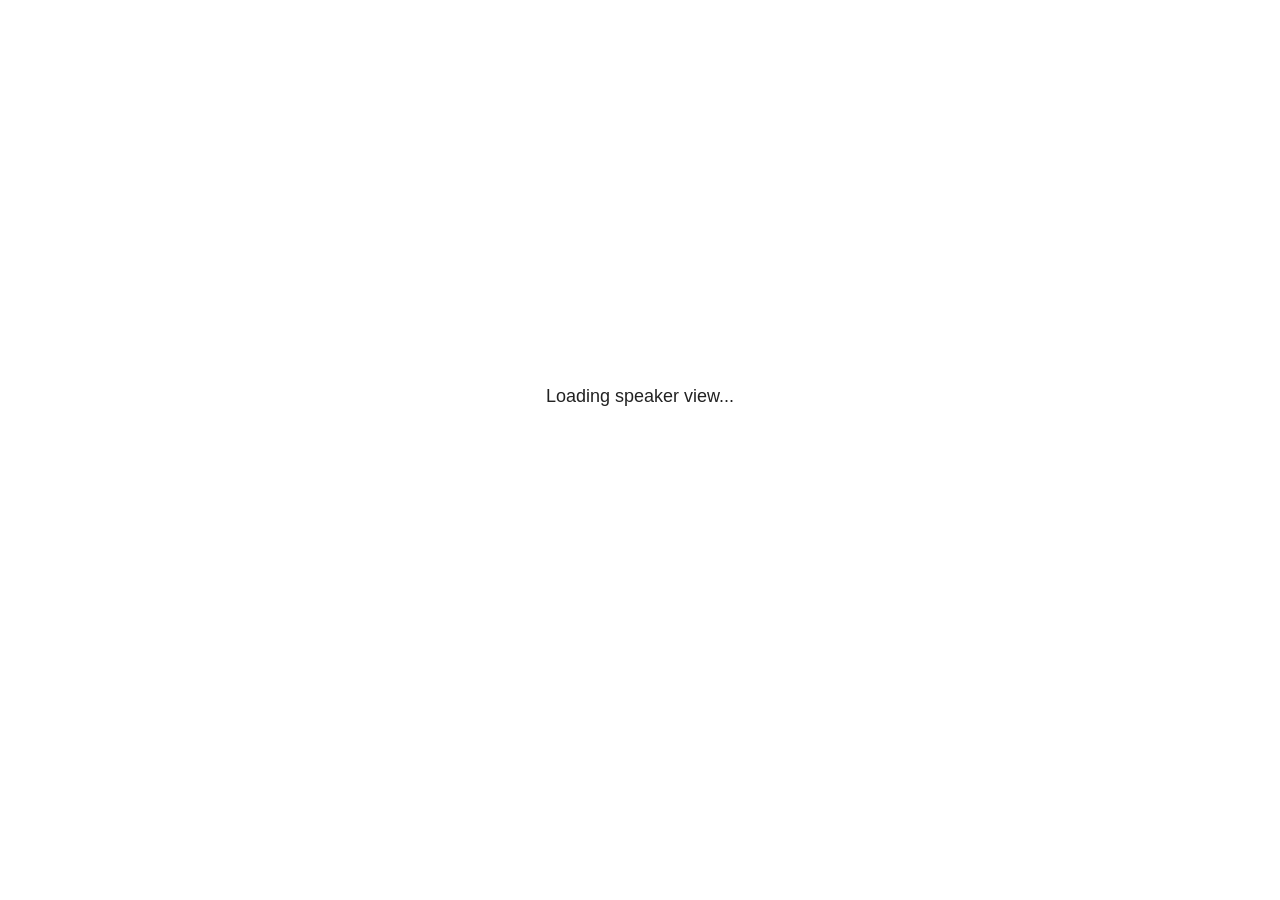
<file: presentacion/presentacion_raw_files/libs/revealjs/plugin/notes/speaker-view.html>
<html lang="en">
	<head>
		<meta charset="utf-8">

		<title>reveal.js - Speaker View</title>

		<style>
			body {
				font-family: Helvetica;
				font-size: 18px;
			}

			#current-slide,
			#upcoming-slide,
			#speaker-controls {
				padding: 6px;
				box-sizing: border-box;
				-moz-box-sizing: border-box;
			}

			#current-slide iframe,
			#upcoming-slide iframe {
				width: 100%;
				height: 100%;
				border: 1px solid #ddd;
			}

			#current-slide .label,
			#upcoming-slide .label {
				position: absolute;
				top: 10px;
				left: 10px;
				z-index: 2;
			}

			#connection-status {
				position: absolute;
				top: 0;
				left: 0;
				width: 100%;
				height: 100%;
				z-index: 20;
				padding: 30% 20% 20% 20%;
				font-size: 18px;
				color: #222;
				background: #fff;
				text-align: center;
				box-sizing: border-box;
				line-height: 1.4;
			}

			.overlay-element {
				height: 34px;
				line-height: 34px;
				padding: 0 10px;
				text-shadow: none;
				background: rgba( 220, 220, 220, 0.8 );
				color: #222;
				font-size: 14px;
			}

			.overlay-element.interactive:hover {
				background: rgba( 220, 220, 220, 1 );
			}

			#current-slide {
				position: absolute;
				width: 60%;
				height: 100%;
				top: 0;
				left: 0;
				padding-right: 0;
			}

			#upcoming-slide {
				position: absolute;
				width: 40%;
				height: 40%;
				right: 0;
				top: 0;
			}

			/* Speaker controls */
			#speaker-controls {
				position: absolute;
				top: 40%;
				right: 0;
				width: 40%;
				height: 60%;
				overflow: auto;
				font-size: 18px;
			}

				.speaker-controls-time.hidden,
				.speaker-controls-notes.hidden {
					display: none;
				}

				.speaker-controls-time .label,
				.speaker-controls-pace .label,
				.speaker-controls-notes .label {
					text-transform: uppercase;
					font-weight: normal;
					font-size: 0.66em;
					color: #666;
					margin: 0;
				}

				.speaker-controls-time, .speaker-controls-pace {
					border-bottom: 1px solid rgba( 200, 200, 200, 0.5 );
					margin-bottom: 10px;
					padding: 10px 16px;
					padding-bottom: 20px;
					cursor: pointer;
				}

				.speaker-controls-time .reset-button {
					opacity: 0;
					float: right;
					color: #666;
					text-decoration: none;
				}
				.speaker-controls-time:hover .reset-button {
					opacity: 1;
				}

				.speaker-controls-time .timer,
				.speaker-controls-time .clock {
					width: 50%;
				}

				.speaker-controls-time .timer,
				.speaker-controls-time .clock,
				.speaker-controls-time .pacing .hours-value,
				.speaker-controls-time .pacing .minutes-value,
				.speaker-controls-time .pacing .seconds-value {
					font-size: 1.9em;
				}

				.speaker-controls-time .timer {
					float: left;
				}

				.speaker-controls-time .clock {
					float: right;
					text-align: right;
				}

				.speaker-controls-time span.mute {
					opacity: 0.3;
				}

				.speaker-controls-time .pacing-title {
					margin-top: 5px;
				}

				.speaker-controls-time .pacing.ahead {
					color: blue;
				}

				.speaker-controls-time .pacing.on-track {
					color: green;
				}

				.speaker-controls-time .pacing.behind {
					color: red;
				}

				.speaker-controls-notes {
					padding: 10px 16px;
				}

				.speaker-controls-notes .value {
					margin-top: 5px;
					line-height: 1.4;
					font-size: 1.2em;
				}

			/* Layout selector */
			#speaker-layout {
				position: absolute;
				top: 10px;
				right: 10px;
				color: #222;
				z-index: 10;
			}
				#speaker-layout select {
					position: absolute;
					width: 100%;
					height: 100%;
					top: 0;
					left: 0;
					border: 0;
					box-shadow: 0;
					cursor: pointer;
					opacity: 0;

					font-size: 1em;
					background-color: transparent;

					-moz-appearance: none;
					-webkit-appearance: none;
					-webkit-tap-highlight-color: rgba(0, 0, 0, 0);
				}

				#speaker-layout select:focus {
					outline: none;
					box-shadow: none;
				}

			.clear {
				clear: both;
			}

			/* Speaker layout: Wide */
			body[data-speaker-layout="wide"] #current-slide,
			body[data-speaker-layout="wide"] #upcoming-slide {
				width: 50%;
				height: 45%;
				padding: 6px;
			}

			body[data-speaker-layout="wide"] #current-slide {
				top: 0;
				left: 0;
			}

			body[data-speaker-layout="wide"] #upcoming-slide {
				top: 0;
				left: 50%;
			}

			body[data-speaker-layout="wide"] #speaker-controls {
				top: 45%;
				left: 0;
				width: 100%;
				height: 50%;
				font-size: 1.25em;
			}

			/* Speaker layout: Tall */
			body[data-speaker-layout="tall"] #current-slide,
			body[data-speaker-layout="tall"] #upcoming-slide {
				width: 45%;
				height: 50%;
				padding: 6px;
			}

			body[data-speaker-layout="tall"] #current-slide {
				top: 0;
				left: 0;
			}

			body[data-speaker-layout="tall"] #upcoming-slide {
				top: 50%;
				left: 0;
			}

			body[data-speaker-layout="tall"] #speaker-controls {
				padding-top: 40px;
				top: 0;
				left: 45%;
				width: 55%;
				height: 100%;
				font-size: 1.25em;
			}

			/* Speaker layout: Notes only */
			body[data-speaker-layout="notes-only"] #current-slide,
			body[data-speaker-layout="notes-only"] #upcoming-slide {
				display: none;
			}

			body[data-speaker-layout="notes-only"] #speaker-controls {
				padding-top: 40px;
				top: 0;
				left: 0;
				width: 100%;
				height: 100%;
				font-size: 1.25em;
			}

			@media screen and (max-width: 1080px) {
				body[data-speaker-layout="default"] #speaker-controls {
					font-size: 16px;
				}
			}

			@media screen and (max-width: 900px) {
				body[data-speaker-layout="default"] #speaker-controls {
					font-size: 14px;
				}
			}

			@media screen and (max-width: 800px) {
				body[data-speaker-layout="default"] #speaker-controls {
					font-size: 12px;
				}
			}

		</style>
	</head>

	<body>

		<div id="connection-status">Loading speaker view...</div>

		<div id="current-slide"></div>
		<div id="upcoming-slide"><span class="overlay-element label">Upcoming</span></div>
		<div id="speaker-controls">
			<div class="speaker-controls-time">
				<h4 class="label">Time <span class="reset-button">Click to Reset</span></h4>
				<div class="clock">
					<span class="clock-value">0:00 AM</span>
				</div>
				<div class="timer">
					<span class="hours-value">00</span><span class="minutes-value">:00</span><span class="seconds-value">:00</span>
				</div>
				<div class="clear"></div>

				<h4 class="label pacing-title" style="display: none">Pacing – Time to finish current slide</h4>
				<div class="pacing" style="display: none">
					<span class="hours-value">00</span><span class="minutes-value">:00</span><span class="seconds-value">:00</span>
				</div>
			</div>

			<div class="speaker-controls-notes hidden">
				<h4 class="label">Notes</h4>
				<div class="value"></div>
			</div>
		</div>
		<div id="speaker-layout" class="overlay-element interactive">
			<span class="speaker-layout-label"></span>
			<select class="speaker-layout-dropdown"></select>
		</div>

		<script>

			(function() {

				var notes,
					notesValue,
					currentState,
					currentSlide,
					upcomingSlide,
					layoutLabel,
					layoutDropdown,
					pendingCalls = {},
					lastRevealApiCallId = 0,
					connected = false;

				var SPEAKER_LAYOUTS = {
					'default': 'Default',
					'wide': 'Wide',
					'tall': 'Tall',
					'notes-only': 'Notes only'
				};

				setupLayout();

				var connectionStatus = document.querySelector( '#connection-status' );
				var connectionTimeout = setTimeout( function() {
					connectionStatus.innerHTML = 'Error connecting to main window.<br>Please try closing and reopening the speaker view.';
				}, 5000 );

				window.addEventListener( 'message', function( event ) {

					clearTimeout( connectionTimeout );
					connectionStatus.style.display = 'none';

					var data = JSON.parse( event.data );

					// The overview mode is only useful to the reveal.js instance
					// where navigation occurs so we don't sync it
					if( data.state ) delete data.state.overview;

					// Messages sent by the notes plugin inside of the main window
					if( data && data.namespace === 'reveal-notes' ) {
						if( data.type === 'connect' ) {
							handleConnectMessage( data );
						}
						else if( data.type === 'state' ) {
							handleStateMessage( data );
						}
						else if( data.type === 'return' ) {
							pendingCalls[data.callId](data.result);
							delete pendingCalls[data.callId];
						}
					}
					// Messages sent by the reveal.js inside of the current slide preview
					else if( data && data.namespace === 'reveal' ) {
						if( /ready/.test( data.eventName ) ) {
							// Send a message back to notify that the handshake is complete
							window.opener.postMessage( JSON.stringify({ namespace: 'reveal-notes', type: 'connected'} ), '*' );
						}
						else if( /slidechanged|fragmentshown|fragmenthidden|paused|resumed/.test( data.eventName ) && currentState !== JSON.stringify( data.state ) ) {

							window.opener.postMessage( JSON.stringify({ method: 'setState', args: [ data.state ]} ), '*' );

						}
					}

				} );

				/**
				 * Asynchronously calls the Reveal.js API of the main frame.
				 */
				function callRevealApi( methodName, methodArguments, callback ) {

					var callId = ++lastRevealApiCallId;
					pendingCalls[callId] = callback;
					window.opener.postMessage( JSON.stringify( {
						namespace: 'reveal-notes',
						type: 'call',
						callId: callId,
						methodName: methodName,
						arguments: methodArguments
					} ), '*' );

				}

				/**
				 * Called when the main window is trying to establish a
				 * connection.
				 */
				function handleConnectMessage( data ) {

					if( connected === false ) {
						connected = true;

						setupIframes( data );
						setupKeyboard();
						setupNotes();
						setupTimer();
					}

				}

				/**
				 * Called when the main window sends an updated state.
				 */
				function handleStateMessage( data ) {

					// Store the most recently set state to avoid circular loops
					// applying the same state
					currentState = JSON.stringify( data.state );

					// No need for updating the notes in case of fragment changes
					if ( data.notes ) {
						notes.classList.remove( 'hidden' );
						notesValue.style.whiteSpace = data.whitespace;
						if( data.markdown ) {
							notesValue.innerHTML = marked( data.notes );
						}
						else {
							notesValue.innerHTML = data.notes;
						}
					}
					else {
						notes.classList.add( 'hidden' );
					}

					// Update the note slides
					currentSlide.contentWindow.postMessage( JSON.stringify({ method: 'setState', args: [ data.state ] }), '*' );
					upcomingSlide.contentWindow.postMessage( JSON.stringify({ method: 'setState', args: [ data.state ] }), '*' );
					upcomingSlide.contentWindow.postMessage( JSON.stringify({ method: 'next' }), '*' );

				}

				// Limit to max one state update per X ms
				handleStateMessage = debounce( handleStateMessage, 200 );

				/**
				 * Forward keyboard events to the current slide window.
				 * This enables keyboard events to work even if focus
				 * isn't set on the current slide iframe.
				 *
				 * Block F5 default handling, it reloads and disconnects
				 * the speaker notes window.
				 */
				function setupKeyboard() {

					document.addEventListener( 'keydown', function( event ) {
						if( event.keyCode === 116 || ( event.metaKey && event.keyCode === 82 ) ) {
							event.preventDefault();
							return false;
						}
						currentSlide.contentWindow.postMessage( JSON.stringify({ method: 'triggerKey', args: [ event.keyCode ] }), '*' );
					} );

				}

				/**
				 * Creates the preview iframes.
				 */
				function setupIframes( data ) {

					var params = [
						'receiver',
						'progress=false',
						'history=false',
						'transition=none',
						'autoSlide=0',
						'backgroundTransition=none'
					].join( '&' );

					var urlSeparator = /\?/.test(data.url) ? '&' : '?';
					var hash = '#/' + data.state.indexh + '/' + data.state.indexv;
					var currentURL = data.url + urlSeparator + params + '&postMessageEvents=true' + hash;
					var upcomingURL = data.url + urlSeparator + params + '&controls=false' + hash;

					currentSlide = document.createElement( 'iframe' );
					currentSlide.setAttribute( 'width', 1280 );
					currentSlide.setAttribute( 'height', 1024 );
					currentSlide.setAttribute( 'src', currentURL );
					document.querySelector( '#current-slide' ).appendChild( currentSlide );

					upcomingSlide = document.createElement( 'iframe' );
					upcomingSlide.setAttribute( 'width', 640 );
					upcomingSlide.setAttribute( 'height', 512 );
					upcomingSlide.setAttribute( 'src', upcomingURL );
					document.querySelector( '#upcoming-slide' ).appendChild( upcomingSlide );

				}

				/**
				 * Setup the notes UI.
				 */
				function setupNotes() {

					notes = document.querySelector( '.speaker-controls-notes' );
					notesValue = document.querySelector( '.speaker-controls-notes .value' );

				}

				function getTimings( callback ) {

					callRevealApi( 'getSlidesAttributes', [], function ( slideAttributes ) {
						callRevealApi( 'getConfig', [], function ( config ) {
							var totalTime = config.totalTime;
							var minTimePerSlide = config.minimumTimePerSlide || 0;
							var defaultTiming = config.defaultTiming;
							if ((defaultTiming == null) && (totalTime == null)) {
								callback(null);
								return;
							}
							// Setting totalTime overrides defaultTiming
							if (totalTime) {
								defaultTiming = 0;
							}
							var timings = [];
							for ( var i in slideAttributes ) {
								var slide = slideAttributes[ i ];
								var timing = defaultTiming;
								if( slide.hasOwnProperty( 'data-timing' )) {
									var t = slide[ 'data-timing' ];
									timing = parseInt(t);
									if( isNaN(timing) ) {
										console.warn("Could not parse timing '" + t + "' of slide " + i + "; using default of " + defaultTiming);
										timing = defaultTiming;
									}
								}
								timings.push(timing);
							}
							if ( totalTime ) {
								// After we've allocated time to individual slides, we summarize it and
								// subtract it from the total time
								var remainingTime = totalTime - timings.reduce( function(a, b) { return a + b; }, 0 );
								// The remaining time is divided by the number of slides that have 0 seconds
								// allocated at the moment, giving the average time-per-slide on the remaining slides
								var remainingSlides = (timings.filter( function(x) { return x == 0 }) ).length
								var timePerSlide = Math.round( remainingTime / remainingSlides, 0 )
								// And now we replace every zero-value timing with that average
								timings = timings.map( function(x) { return (x==0 ? timePerSlide : x) } );
							}
							var slidesUnderMinimum = timings.filter( function(x) { return (x < minTimePerSlide) } ).length
							if ( slidesUnderMinimum ) {
								message = "The pacing time for " + slidesUnderMinimum + " slide(s) is under the configured minimum of " + minTimePerSlide + " seconds. Check the data-timing attribute on individual slides, or consider increasing the totalTime or minimumTimePerSlide configuration options (or removing some slides).";
								alert(message);
							}
							callback( timings );
						} );
					} );

				}

				/**
				 * Return the number of seconds allocated for presenting
				 * all slides up to and including this one.
				 */
				function getTimeAllocated( timings, callback ) {

					callRevealApi( 'getSlidePastCount', [], function ( currentSlide ) {
						var allocated = 0;
						for (var i in timings.slice(0, currentSlide + 1)) {
							allocated += timings[i];
						}
						callback( allocated );
					} );

				}

				/**
				 * Create the timer and clock and start updating them
				 * at an interval.
				 */
				function setupTimer() {

					var start = new Date(),
					timeEl = document.querySelector( '.speaker-controls-time' ),
					clockEl = timeEl.querySelector( '.clock-value' ),
					hoursEl = timeEl.querySelector( '.hours-value' ),
					minutesEl = timeEl.querySelector( '.minutes-value' ),
					secondsEl = timeEl.querySelector( '.seconds-value' ),
					pacingTitleEl = timeEl.querySelector( '.pacing-title' ),
					pacingEl = timeEl.querySelector( '.pacing' ),
					pacingHoursEl = pacingEl.querySelector( '.hours-value' ),
					pacingMinutesEl = pacingEl.querySelector( '.minutes-value' ),
					pacingSecondsEl = pacingEl.querySelector( '.seconds-value' );

					var timings = null;
					getTimings( function ( _timings ) {

						timings = _timings;
						if (_timings !== null) {
							pacingTitleEl.style.removeProperty('display');
							pacingEl.style.removeProperty('display');
						}

						// Update once directly
						_updateTimer();

						// Then update every second
						setInterval( _updateTimer, 1000 );

					} );


					function _resetTimer() {

						if (timings == null) {
							start = new Date();
							_updateTimer();
						}
						else {
							// Reset timer to beginning of current slide
							getTimeAllocated( timings, function ( slideEndTimingSeconds ) {
								var slideEndTiming = slideEndTimingSeconds * 1000;
								callRevealApi( 'getSlidePastCount', [], function ( currentSlide ) {
									var currentSlideTiming = timings[currentSlide] * 1000;
									var previousSlidesTiming = slideEndTiming - currentSlideTiming;
									var now = new Date();
									start = new Date(now.getTime() - previousSlidesTiming);
									_updateTimer();
								} );
							} );
						}

					}

					timeEl.addEventListener( 'click', function() {
						_resetTimer();
						return false;
					} );

					function _displayTime( hrEl, minEl, secEl, time) {

						var sign = Math.sign(time) == -1 ? "-" : "";
						time = Math.abs(Math.round(time / 1000));
						var seconds = time % 60;
						var minutes = Math.floor( time / 60 ) % 60 ;
						var hours = Math.floor( time / ( 60 * 60 )) ;
						hrEl.innerHTML = sign + zeroPadInteger( hours );
						if (hours == 0) {
							hrEl.classList.add( 'mute' );
						}
						else {
							hrEl.classList.remove( 'mute' );
						}
						minEl.innerHTML = ':' + zeroPadInteger( minutes );
						if (hours == 0 && minutes == 0) {
							minEl.classList.add( 'mute' );
						}
						else {
							minEl.classList.remove( 'mute' );
						}
						secEl.innerHTML = ':' + zeroPadInteger( seconds );
					}

					function _updateTimer() {

						var diff, hours, minutes, seconds,
						now = new Date();

						diff = now.getTime() - start.getTime();

						clockEl.innerHTML = now.toLocaleTimeString( 'en-US', { hour12: true, hour: '2-digit', minute:'2-digit' } );
						_displayTime( hoursEl, minutesEl, secondsEl, diff );
						if (timings !== null) {
							_updatePacing(diff);
						}

					}

					function _updatePacing(diff) {

						getTimeAllocated( timings, function ( slideEndTimingSeconds ) {
							var slideEndTiming = slideEndTimingSeconds * 1000;

							callRevealApi( 'getSlidePastCount', [], function ( currentSlide ) {
								var currentSlideTiming = timings[currentSlide] * 1000;
								var timeLeftCurrentSlide = slideEndTiming - diff;
								if (timeLeftCurrentSlide < 0) {
									pacingEl.className = 'pacing behind';
								}
								else if (timeLeftCurrentSlide < currentSlideTiming) {
									pacingEl.className = 'pacing on-track';
								}
								else {
									pacingEl.className = 'pacing ahead';
								}
								_displayTime( pacingHoursEl, pacingMinutesEl, pacingSecondsEl, timeLeftCurrentSlide );
							} );
						} );
					}

				}

				/**
				 * Sets up the speaker view layout and layout selector.
				 */
				function setupLayout() {

					layoutDropdown = document.querySelector( '.speaker-layout-dropdown' );
					layoutLabel = document.querySelector( '.speaker-layout-label' );

					// Render the list of available layouts
					for( var id in SPEAKER_LAYOUTS ) {
						var option = document.createElement( 'option' );
						option.setAttribute( 'value', id );
						option.textContent = SPEAKER_LAYOUTS[ id ];
						layoutDropdown.appendChild( option );
					}

					// Monitor the dropdown for changes
					layoutDropdown.addEventListener( 'change', function( event ) {

						setLayout( layoutDropdown.value );

					}, false );

					// Restore any currently persisted layout
					setLayout( getLayout() );

				}

				/**
				 * Sets a new speaker view layout. The layout is persisted
				 * in local storage.
				 */
				function setLayout( value ) {

					var title = SPEAKER_LAYOUTS[ value ];

					layoutLabel.innerHTML = 'Layout' + ( title ? ( ': ' + title ) : '' );
					layoutDropdown.value = value;

					document.body.setAttribute( 'data-speaker-layout', value );

					// Persist locally
					if( supportsLocalStorage() ) {
						window.localStorage.setItem( 'reveal-speaker-layout', value );
					}

				}

				/**
				 * Returns the ID of the most recently set speaker layout
				 * or our default layout if none has been set.
				 */
				function getLayout() {

					if( supportsLocalStorage() ) {
						var layout = window.localStorage.getItem( 'reveal-speaker-layout' );
						if( layout ) {
							return layout;
						}
					}

					// Default to the first record in the layouts hash
					for( var id in SPEAKER_LAYOUTS ) {
						return id;
					}

				}

				function supportsLocalStorage() {

					try {
						localStorage.setItem('test', 'test');
						localStorage.removeItem('test');
						return true;
					}
					catch( e ) {
						return false;
					}

				}

				function zeroPadInteger( num ) {

					var str = '00' + parseInt( num );
					return str.substring( str.length - 2 );

				}

				/**
				 * Limits the frequency at which a function can be called.
				 */
				function debounce( fn, ms ) {

					var lastTime = 0,
						timeout;

					return function() {

						var args = arguments;
						var context = this;

						clearTimeout( timeout );

						var timeSinceLastCall = Date.now() - lastTime;
						if( timeSinceLastCall > ms ) {
							fn.apply( context, args );
							lastTime = Date.now();
						}
						else {
							timeout = setTimeout( function() {
								fn.apply( context, args );
								lastTime = Date.now();
							}, ms - timeSinceLastCall );
						}

					}

				}

			})();

		</script>
	</body>
</html>
</file>
